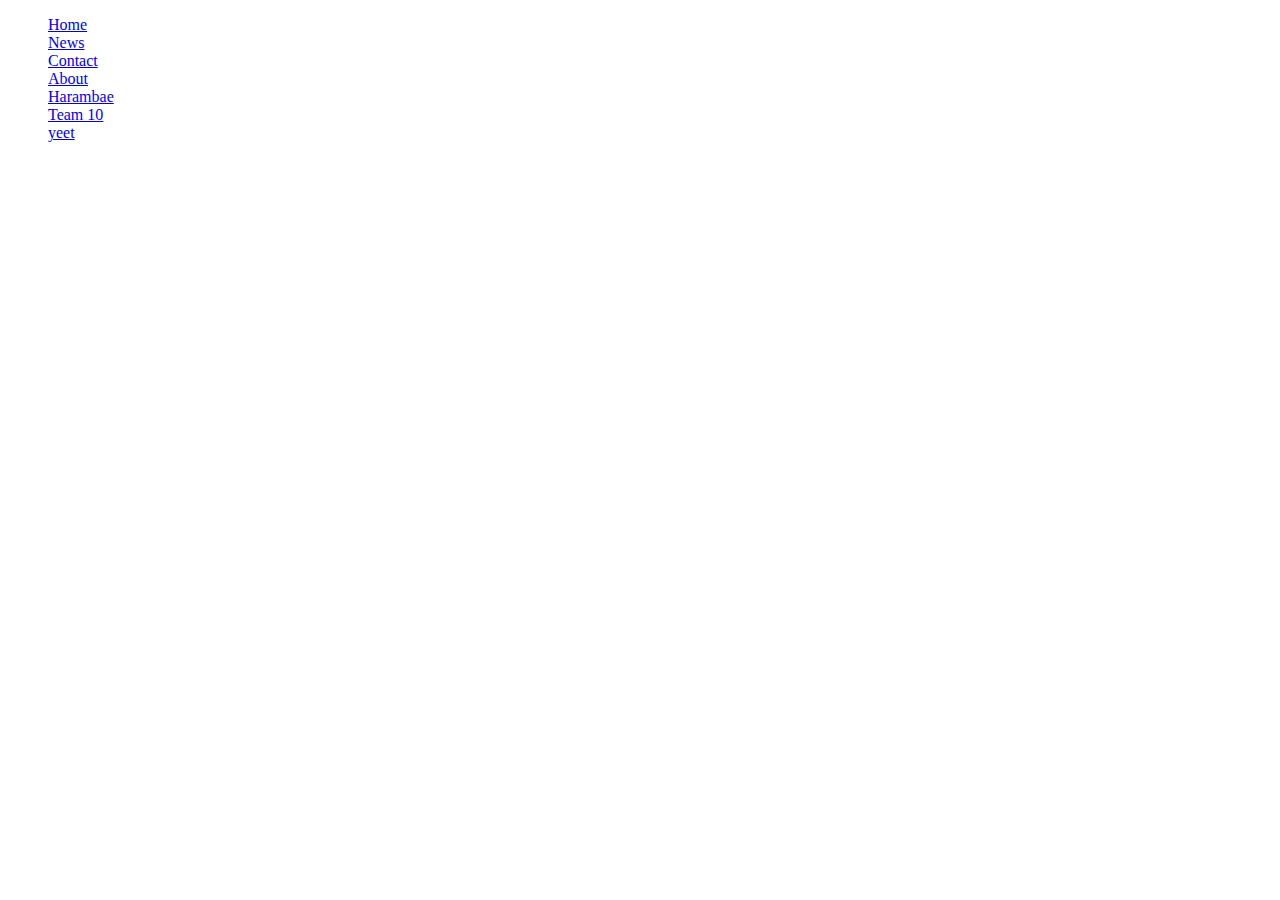
<file: test.html>
<!DOCTYPE html>
<html>
        </head>
            <link rel="stylesheet" href="stylesheet.css">

	</head>
      <body>
     <ul>
	   
  <li><a href="default.asp">Home</a></li>
  <li><a href="news.asp">News</a></li>
  <li><a href="contact.asp">Contact</a></li>
  <li><a href="about.asp">About</a></li>
		    <li> <a href= "https://static.boredpanda.com/blog/wp-content/uploads/2016/06/gorilla-shot-boy-zookeper-explains-harambe-amanda-odonoughue-cincinnati-zoo-1.jpg">Harambae</a></li>
	     <li> <a href= "https://fanjoy.co/collections/jake-paul">Team 10</a></li>
	     <li> <a href= "https://shoploganpaul.com/">yeet</a></li>
          </ul>
      
      </body>
      </html>
</file>
<file: stylesheet.css>
H1 {
	color:cyan;
}

H2 { 
	color:cyan;
	
}

Footer{
	color:white;
	
}
body {
	background-image: url("http://www.karisanmedia.com/wp-content/uploads/2013/09/flag.jpg");
	background-postion: Center Center;
	background-size: cover;
	color: White;
text-align: left;

	font-family: 'Spectral SC', serif;
}
</file>
